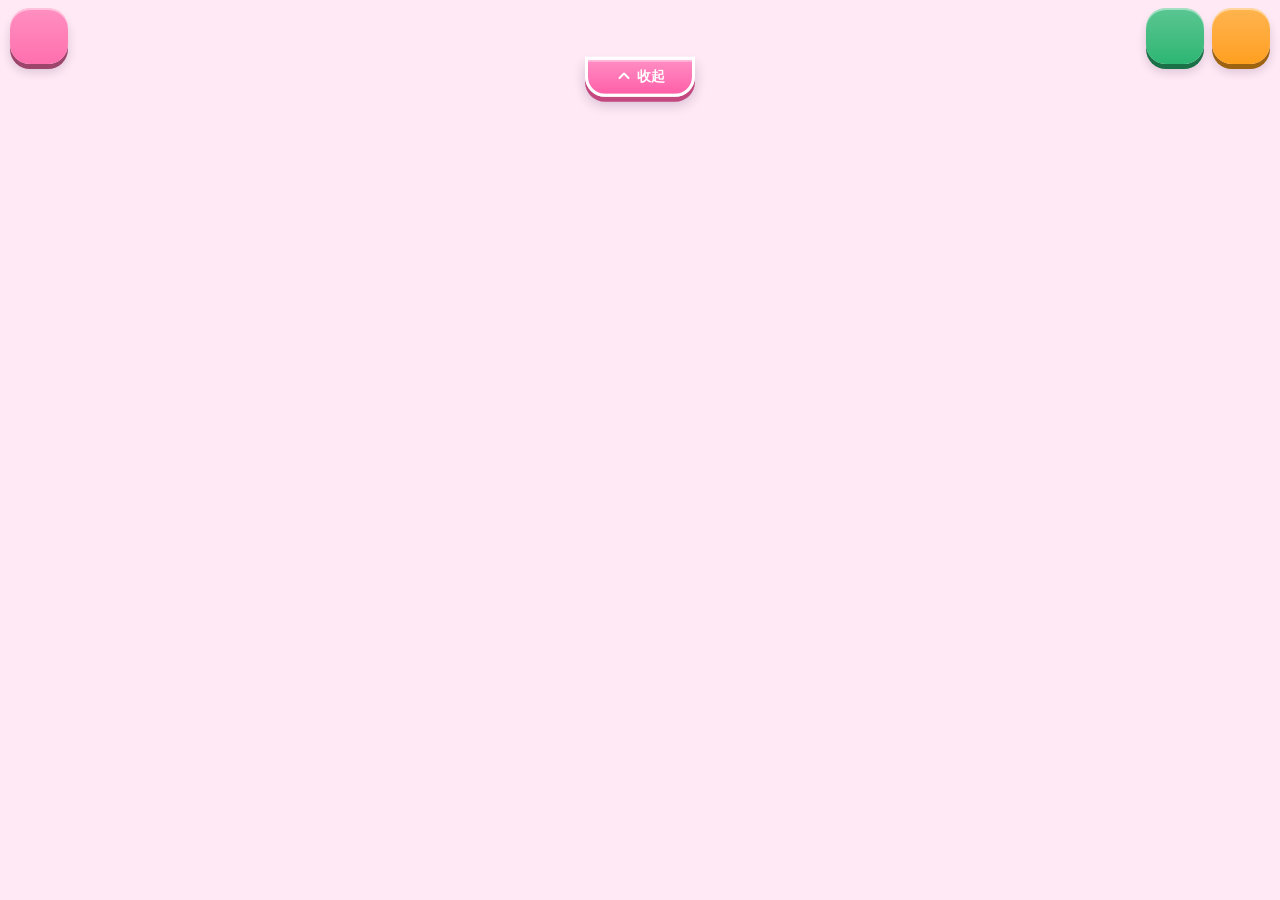
<file: src/head.html>
<!DOCTYPE html>
<html lang="zh-CN"><head>
<meta charset="utf-8">
<meta name="viewport" content="width=device-width,initial-scale=1,maximum-scale=1,user-scalable=no,viewport-fit=cover">
<meta name="apple-mobile-web-app-capable" content="yes">
<meta name="mobile-web-app-capable" content="yes">
<meta name="apple-mobile-web-app-status-bar-style" content="black-translucent">
<meta name="apple-mobile-web-app-title" content="游戏中心">
<meta name="application-name" content="游戏中心">
<meta name="format-detection" content="telephone=no">
<meta name="theme-color" content="#ffb3d9">
<link rel="icon" href="data:image/svg+xml,%3Csvg xmlns='http://www.w3.org/2000/svg' viewBox='0 0 100 100'%3E%3Crect width='100' height='100' rx='24' fill='%23ff6fae'/%3E%3Ctext x='50' y='70' font-size='60' text-anchor='middle'%3E%F0%9F%90%B0%3C/text%3E%3C/svg%3E">
<title>游戏中心</title>
<!-- 离线说明: 这是单文件应用, 没有外部依赖。若托管到网址并想"添加到主屏幕后完全离线", 需另加一个 sw.js (Service Worker) 缓存 index.html;
     单文件本身无法注册 Service Worker。本地打开(Documents 等 App)时无需 Service Worker。 -->
<style>
*{box-sizing:border-box;-webkit-tap-highlight-color:transparent;user-select:none;-webkit-user-select:none;touch-action:manipulation}
:root{--font:ui-rounded,"SF Pro Rounded","Hiragino Maru Gothic ProN","Arial Rounded MT Bold","Chalkboard SE","Marker Felt","PingFang SC","Microsoft YaHei",sans-serif;--ink:#3a2a5c}
html,body{margin:0;height:100%;overflow:hidden;overscroll-behavior:none;position:fixed;width:100%}
body{font-family:var(--font);color:var(--ink);background:#ffe9f4}
button,input{font-family:inherit}
#shell{position:absolute;inset:0;display:flex;flex-direction:column;padding:env(safe-area-inset-top) env(safe-area-inset-right) env(safe-area-inset-bottom) env(safe-area-inset-left)}
#view{flex:1;min-height:0;position:relative;overflow:hidden}
/* nav: candy buttons with icon + text */
#nav{display:flex;align-items:center;gap:8px;padding:8px 10px;flex:none;position:relative;z-index:16;overflow:visible}
.navfold{display:none;position:absolute;left:50%;bottom:0;transform:translate(-50%,62%);z-index:20;align-items:center;justify-content:center;gap:4px;
 min-width:110px;min-height:40px;padding:6px 16px 8px;border:3px solid #fff;border-radius:0 0 20px 20px;cursor:pointer;font-family:inherit;
 color:#fff;font-weight:900;font-size:14px;letter-spacing:.4px;line-height:1;
 background:linear-gradient(180deg,#ff8ec4 0%,#ff5fa8 100%);
 box-shadow:0 5px 0 #c44880,0 8px 12px rgba(60,30,90,.22),inset 0 2px 0 rgba(255,255,255,.4)}
.navfold svg{width:18px;height:18px;fill:none;stroke:currentColor;stroke-width:2.6;stroke-linecap:round;stroke-linejoin:round}
.navfold:active{transform:translate(-50%,70%) scale(.96);box-shadow:0 2px 0 #c44880}
body:not([data-route=home]) .navfold{display:inline-flex}
body.nav-hid #nav{height:0;min-height:0;padding:0!important;margin:0;border:0;overflow:visible}
body.nav-hid #nav>:not(.navfold){display:none}
body.nav-hid .navfold{top:0;bottom:auto;transform:translate(-50%,0);border-radius:0 0 20px 20px}
body.nav-hid .navfold:active{transform:translate(-50%,4px) scale(.96)}
body.nav-hid #toast{top:calc(env(safe-area-inset-top) + 88px)}
@media (prefers-reduced-motion:reduce){.navfold{transition:none}}
#nav .ttl{flex:1;min-width:0;font-weight:900;font-size:21px;text-align:center;white-space:nowrap;overflow:hidden;text-overflow:ellipsis;color:var(--ink);display:flex;align-items:center;justify-content:center;gap:8px}
#nav .ttl .tic{width:30px;height:30px;flex:none;display:inline-block;filter:drop-shadow(0 2px 0 rgba(0,0,0,.15))}
#nav .ttl .tic svg{width:100%;height:100%}
#navslot{display:flex;gap:8px}
.nb{--nc:#7b5cf0;flex:none;position:relative;border:0;cursor:pointer;min-width:58px;height:56px;padding:4px 10px 3px;border-radius:20px;color:#fff;font-family:inherit;display:inline-flex;flex-direction:column;align-items:center;justify-content:center;gap:1px;
 background:linear-gradient(180deg,color-mix(in srgb,var(--nc) 78%,#fff) 0%,var(--nc) 100%);box-shadow:0 5px 0 color-mix(in srgb,var(--nc) 62%,#000),0 8px 10px rgba(60,30,90,.18),inset 0 2px 0 rgba(255,255,255,.45);transition:transform .12s,box-shadow .12s,filter .12s}
.nb svg{width:25px;height:25px;fill:none;stroke:currentColor;stroke-width:2.2;stroke-linecap:round;stroke-linejoin:round}
.nb span{font-size:12px;font-weight:900;line-height:1;letter-spacing:.5px;text-shadow:0 1px 0 rgba(0,0,0,.2);white-space:nowrap}
.nb:active,.nb.press{transform:translateY(4px) scale(.95,.92);box-shadow:0 1px 0 color-mix(in srgb,var(--nc) 62%,#000),inset 0 2px 0 rgba(255,255,255,.3)}
.nb.on{filter:brightness(1.08) saturate(1.2);outline:3px solid #fff}
.nb:disabled{opacity:.45}
.nb.home{--nc:#ff6fae}.nb.snd{--nc:#2bb673}.nb.snd.off{--nc:#9aa3b2}.nb.set{--nc:#ff9f1c}
#navslot .nb{--nc:#4a8fe0}#navslot .nb:nth-child(2n){--nc:#8e5ce0}#navslot .nb:nth-child(3n){--nc:#18a9b8}
body[data-route=home] #nHome{visibility:hidden}
.btn{border:0;border-radius:18px;background:#fff;color:#2a9d55;font-size:18px;font-weight:800;min-height:50px;padding:0 16px;box-shadow:0 4px 0 rgba(60,30,90,.2);cursor:pointer;display:inline-flex;align-items:center;justify-content:center;gap:6px;text-decoration:none;line-height:1}
.btn:active{transform:translateY(3px);box-shadow:0 1px 0 rgba(60,30,90,.2)}
.btn.warn{color:#d33}.btn:disabled{opacity:.4}
.btn.sq{min-width:50px;padding:0;font-size:24px}
.btn.on{background:#ffb703;color:#fff}
.btn.big{font-size:26px;min-height:64px;background:#ff7a1f;color:#fff}
.btn.pri{background:#ff7a1f;color:#fff}
.row{display:flex;gap:8px;justify-content:center;padding:4px 0 8px}
.row .btn{flex:1;max-width:240px}
/* avatars */
.pls{display:flex;gap:8px;justify-content:center;align-items:center;min-height:58px;flex-wrap:wrap}
.pl{width:50px;height:58px;border-radius:16px;background:rgba(255,255,255,.55);display:flex;align-items:center;justify-content:center;transition:.2s;border:3px solid transparent;cursor:pointer}
.pl.on{background:#fff;border-color:#ffb703;transform:scale(1.15);box-shadow:0 4px 10px rgba(0,0,0,.25)}
.pl svg{width:34px;height:42px}
.pl.plane svg,.pl.disc svg{width:40px;height:40px}
.hs{width:17px;height:17px;vertical-align:-3px}.ht{width:24px;height:24px;vertical-align:-5px}
/* toast + modal */
#toast{position:fixed;left:50%;top:calc(env(safe-area-inset-top) + 96px);transform:translate(-50%,-24px) scale(.92);background:var(--ink);color:#fff;padding:12px 20px;border-radius:22px;font-size:19px;font-weight:800;opacity:0;pointer-events:none;transition:transform .32s cubic-bezier(.3,1.5,.5,1),opacity .25s;z-index:60;text-align:center;max-width:90vw;display:flex;align-items:center;gap:10px;box-shadow:0 8px 0 rgba(0,0,0,.18),0 12px 24px rgba(0,0,0,.25);border:3px solid #fff}
#toast.show{opacity:1;transform:translate(-50%,0) scale(1)}
#toast .ti{width:28px;height:28px;flex:none;border-radius:50%;background:#ffb703;color:#fff;display:inline-flex;align-items:center;justify-content:center}
#toast .ti svg{width:18px;height:18px;fill:none;stroke:currentColor;stroke-width:2.6;stroke-linecap:round;stroke-linejoin:round}
#toast .ti.warn{background:#ff5a4d}#toast .ti.check,#toast .ti.snd{background:#2bb673}#toast .ti.info{background:#4a8fe0}#toast .ti.star{background:#ff6fae}#toast .ti.mute{background:#9aa3b2}
#modal{position:fixed;inset:0;background:rgba(40,20,70,.55);display:none;align-items:center;justify-content:center;z-index:50;padding:12px}
#modal.show{display:flex}
@keyframes mfade{from{opacity:0}to{opacity:1}}
#box{background:#fff;border-radius:28px;padding:20px;width:min(94vw,460px);max-height:92vh;max-height:calc(100dvh - 24px);overflow:auto;text-align:center;-webkit-overflow-scrolling:touch;box-shadow:0 14px 0 rgba(60,30,90,.18),0 20px 40px rgba(0,0,0,.3);border:4px solid #fff}
#box.mpopin{animation:mpop .32s cubic-bezier(.3,1.4,.5,1)}
#modal.show.mfadein{animation:mfade .2s}
/* v30: sticky/deed backdrop — never fade from 0 (board flash under dim) */
#modal.show.mfadein.msoft{animation:mfadeSoft .18s ease-out}
@keyframes mfadeSoft{from{opacity:.9}to{opacity:1}}
/* v27: sticky buy/deed — no opacity-0 pop (avoids white flash over the board) */
#box.deedm.mpopin,#box.sticky.mpopin{animation:mpopSoft .28s cubic-bezier(.25,1.05,.4,1)}
@keyframes mpopSoft{from{transform:translateY(8px) scale(.98);opacity:.94}to{transform:none;opacity:1}}
@keyframes mpop{from{transform:translateY(24px) scale(.88);opacity:0}to{transform:none;opacity:1}}
#box h2{margin:0 0 6px;font-size:26px}#box p{margin:6px 0 14px;font-size:17px;color:#6a5a8a}
#box .row .btn{background:#f1ecff;color:#5a3ea0}
#box .row .btn.pri{background:#ff7a1f;color:#fff}
#box .row .btn.warn{color:#d33}
#box textarea{width:100%;height:90px;border-radius:12px;border:2px solid #ddd;padding:8px;font-size:13px;font-family:monospace;user-select:text;-webkit-user-select:text}
.dlgic{width:60px;height:60px;border-radius:50%;margin:-6px auto 8px;background:linear-gradient(#8fb8ff,#4a8fe0);color:#fff;display:flex;align-items:center;justify-content:center;box-shadow:0 5px 0 #2f66b8}
.dlgic.bad{background:linear-gradient(#ff9a8f,#ef5a4d);box-shadow:0 5px 0 #b73328}
.dlgic svg{width:32px;height:32px;fill:none;stroke:currentColor;stroke-width:2.2;stroke-linecap:round;stroke-linejoin:round}
.btn.sm{min-height:40px;padding:0 12px;font-size:15px;border-radius:14px;flex:none}
.coinf{position:fixed;left:0;top:0;width:28px;height:20px;pointer-events:none;z-index:80;filter:drop-shadow(0 2px 2px rgba(0,0,0,.3))}
.coinf svg{width:100%;height:100%;overflow:visible}
#xf{position:fixed;display:none;z-index:70;pointer-events:none;overflow:hidden;display:none;align-items:center;justify-content:center}
#xf .xi{position:absolute;left:50%;top:50%;width:min(36vmin,200px);height:min(36vmin,200px);transform:translate(-50%,-50%);filter:drop-shadow(0 6px 0 rgba(0,0,0,.18))}
#xf .xi svg{width:100%;height:100%}
.sv-r{animation:svr .34s cubic-bezier(.3,1,.4,1)}.sv-l{animation:svl .34s cubic-bezier(.3,1,.4,1)}.sv-f,.fadein{animation:mfade .35s}
@keyframes svr{from{transform:translateX(40px);opacity:0}to{transform:none;opacity:1}}
@keyframes svl{from{transform:translateX(-40px);opacity:0}to{transform:none;opacity:1}}
/* character select */
.selv{position:absolute;inset:0;z-index:30;background:linear-gradient(#bfe6ff,#fff0f8 55%,#fff4c9);overflow-y:auto;-webkit-overflow-scrolling:touch;padding:6px 14px 20px;display:flex;flex-direction:column;align-items:center}
.selv.out{animation:selout .26s ease-in forwards}
@keyframes selout{to{transform:translateX(-40px) scale(.96);opacity:0}}
.selh{text-align:center;margin:4px 0 8px}.selh h1{margin:0;font-size:clamp(28px,6vw,40px);font-weight:900;color:#ff4f9a;text-shadow:0 3px 0 #fff,0 5px 0 rgba(60,30,90,.15)}.selh p{margin:4px 0 0;font-size:16px;font-weight:800;color:#6a5a8a}
.selg{display:grid;grid-template-columns:repeat(2,minmax(0,1fr));gap:12px;width:min(100%,640px);margin:6px 0 12px}
.selg.k4{grid-template-columns:repeat(2,minmax(0,1fr))}
@media (min-width:640px){.selg{grid-template-columns:repeat(3,minmax(0,1fr))}.selg.k4{grid-template-columns:repeat(4,minmax(0,1fr))}}
@media (orientation:landscape) and (max-height:560px){.selg{grid-template-columns:repeat(6,minmax(0,1fr));gap:8px}.selg.k4{grid-template-columns:repeat(4,minmax(0,1fr))}.selv{padding-top:2px}.selh{margin:0 0 2px}.selh h1{font-size:26px}.selh p{display:none}.tkav{width:54px!important;height:54px!important}}
.selg.small{grid-template-columns:repeat(3,minmax(0,1fr));gap:8px}
.tkc{min-width:0;display:flex;flex-direction:column;gap:6px;align-items:stretch}
.tkb{position:relative;border:4px solid transparent;background:#fff;border-radius:24px;padding:10px 4px 8px;cursor:pointer;box-shadow:0 5px 0 rgba(60,30,90,.18);display:flex;flex-direction:column;align-items:center;gap:4px;font-family:inherit;color:var(--ink);transition:transform .15s}
.tkc.on .tkb{border-color:var(--tc);transform:translateY(-3px) scale(1.04);background:#fffbe9;box-shadow:0 8px 0 rgba(60,30,90,.2),0 0 0 4px #fff}
.tkc.pick .tkav{animation:tkhop .5s}
@keyframes tkhop{0%{transform:scale(.8)}50%{transform:scale(1.25) rotate(8deg)}100%{transform:none}}
.tkav{width:68px;height:68px}.tkav svg{width:100%;height:100%;overflow:visible;filter:drop-shadow(0 4px 0 rgba(0,0,0,.15))}
.tkn{font-weight:900;font-size:16px}
.tkbadge{position:absolute;top:-8px;right:-4px;width:30px;height:30px;border-radius:50%;background:var(--tc);color:#fff;font-weight:900;font-size:18px;display:flex;align-items:center;justify-content:center;border:3px solid #fff;box-shadow:0 3px 0 rgba(0,0,0,.2);animation:mpop .3s}
.nf{--nfc:#ff7ab8;position:relative;display:flex;align-items:center;gap:2px;min-height:48px;width:100%;box-sizing:border-box;padding:0 4px 0 4px;background:#fff7e6;border:2.5px solid #f3dfc0;border-radius:999px;box-shadow:inset 0 3px 6px rgba(120,70,20,.16);transition:border-color .2s,box-shadow .25s,background .2s,transform .25s cubic-bezier(.3,1.5,.5,1)}
.nf:focus-within{border-color:var(--nfc);background:#fff;transform:scale(1.03);box-shadow:inset 0 2px 4px rgba(120,70,20,.1),0 0 0 4px color-mix(in srgb,var(--nfc) 28%,transparent)}
.nf.has{background:#fffdf5;border-color:color-mix(in srgb,var(--nfc) 60%,#fff)}
.nfe,.nfx{flex:none;width:36px;height:44px;border:0;background:none;padding:0;display:flex;align-items:center;justify-content:center;color:#b08a60;font-weight:900;font-family:inherit;line-height:1;cursor:pointer;-webkit-tap-highlight-color:transparent;transition:color .2s,opacity .2s,transform .2s}
.nf:focus-within .nfe{color:var(--nfc);transform:rotate(-12deg)}
.nfx{opacity:0;pointer-events:none;transform:scale(.6);font-size:26px;color:#fff;background:#c9b49a;border-radius:50%;width:26px;height:26px;margin:0 3px;min-width:26px}
.nf.has .nfx{opacity:1;pointer-events:auto;transform:none}
.nfx:active{transform:scale(.85)}
.nfi{flex:1;min-width:0;width:0;height:44px;border:0;background:transparent;outline:0;font-size:16px;font-weight:800;color:#5a3a1a;text-align:left;padding:0 2px;font-family:inherit;user-select:text;-webkit-user-select:text;-webkit-appearance:none;appearance:none}
.nfi::placeholder{color:#c4ae92;font-weight:700}
.nfc{position:absolute;right:14px;bottom:-9px;font-size:11px;font-weight:900;color:#fff;background:var(--nfc);border-radius:9px;padding:1px 7px;opacity:0;transform:translateY(-4px);transition:opacity .2s,transform .2s;pointer-events:none}
.nf:focus-within .nfc{opacity:1;transform:none}.nfc.warn{background:#e0485e}
.nfp{flex:none;width:40px;height:40px;margin-left:2px}.nfpv,.nfpv svg{display:block;width:100%;height:100%;overflow:visible}
.nfhint{margin:10px 0;color:#a58;font-weight:800;font-size:14px}
#box .nf{margin:12px 0 14px}
.tkc .nf{margin-bottom:8px}.tkc .nfe{width:28px}.tkc .nfi{font-size:16px}
@media (prefers-reduced-motion:reduce){.nf,.nf *{transition:none!important}.nf:focus-within{transform:none}}
.self{position:sticky;bottom:0;padding:10px 0 4px;width:min(100%,420px);margin-top:auto}
.self .btn{width:100%;max-width:none}.self .btn small{font-size:14px;opacity:.85;margin-left:6px}
/* 飞行棋选角色时绑定飞机颜色（黄TL · 蓝TR · 红BL · 绿BR） */
.seatbar{display:flex;flex-wrap:wrap;align-items:center;justify-content:center;gap:8px;width:min(100%,640px);margin:0 0 10px;padding:8px 10px;background:#fff8;border:3px solid #fff;border-radius:18px;box-shadow:0 4px 0 rgba(60,30,90,.12)}
.seatbar-l{font-weight:900;font-size:14px;color:#5a3ea0;text-align:center}
.seatbar-l b{color:#e0485e}
.seatbar-r{display:flex;gap:8px;flex-wrap:wrap;justify-content:center}
.seatsw{min-width:58px;height:52px;padding:4px 8px;border-radius:16px;border:3px solid #fff;background:var(--sc,#ccc);color:#fff;font-weight:900;font-size:18px;font-family:inherit;line-height:1.05;cursor:pointer;box-shadow:0 4px 0 rgba(0,0,0,.18);text-shadow:0 1px 0 rgba(0,0,0,.25)}
.seatsw small{display:block;font-size:11px;font-weight:800;opacity:.92}
.seatsw.on{outline:3px solid #5a3ea0;outline-offset:2px;transform:scale(1.08)}
.seatsw.taken{opacity:.62;filter:grayscale(.15);cursor:pointer;box-shadow:0 2px 0 rgba(0,0,0,.12)}
.seatsw.taken:active{transform:scale(.96)}
.seatbar.need{box-shadow:0 0 0 3px #ffd23f,0 4px 0 rgba(60,30,90,.12);animation:seatneed 1s ease-in-out infinite}
@keyframes seatneed{50%{box-shadow:0 0 0 5px #ff9a40,0 4px 0 rgba(60,30,90,.12)}}
.tkseat{position:absolute;left:8px;bottom:6px;padding:2px 7px;border-radius:999px;background:#888;color:#fff;font-size:11px;font-weight:900;border:2px solid #fff;box-shadow:0 2px 0 rgba(0,0,0,.15)}
.tkseat.wait{background:#ff7a1f;animation:seatneed .9s ease-in-out infinite}
.tkc.focus .tkb{box-shadow:0 8px 0 rgba(60,30,90,.2),0 0 0 4px #fff,0 0 0 8px #ffd23f}
@media (orientation:landscape) and (max-height:560px){
 .selv.bindseat .selh p{display:block!important;font-size:13px;margin:0}
 .seatbar{margin:2px 0 6px;padding:6px 8px;gap:6px}
 .seatsw{min-width:48px;height:44px;font-size:15px}
 .tkseat{font-size:10px;left:4px;bottom:4px;padding:1px 5px}
}
.mplist{margin:8px 0}.mprow{display:flex;align-items:center;gap:10px;padding:6px;border-radius:16px;background:#f7f4ff;margin:6px 0}.mprow .pl{flex:none;transform:none}.mpn{flex:1;text-align:left;font-weight:900;font-size:18px}.mpn small{display:block;font-size:12px;color:#8a7aaa}
.sec{margin:12px 0;text-align:left}
.sec h3{margin:0 0 6px;font-size:18px;color:#5a3ea0}
.seg{display:flex;gap:6px;flex-wrap:wrap}
.seg .btn{flex:1;min-width:76px;min-height:52px;font-size:17px;background:#f1ecff;color:#5a3ea0;box-shadow:0 3px 0 rgba(60,30,90,.15)}
.seg .btn.on{background:#ff7a1f;color:#fff}
.tg{display:flex;align-items:center;justify-content:space-between;gap:8px;font-size:19px;font-weight:800;min-height:52px}
.tg .btn{min-width:84px}
.prow{display:flex;align-items:center;gap:8px;margin:6px 0}
.prow .pl{flex:none;opacity:.45}.prow .pl.on{opacity:1;transform:none}
.prow .nf{flex:1;min-width:0;width:auto}
/* ===== home ===== */
#home{position:absolute;inset:0;overflow-y:auto;overflow-x:hidden;-webkit-overflow-scrolling:touch;background:linear-gradient(#9fe3ff 0%,#d6f3ff 38%,#ffeaf5 70%,#fff4c9 100%)}
#bg{position:fixed;inset:0;pointer-events:none;overflow:hidden;z-index:0}
.cloud{position:absolute;left:-30%;width:150px;height:60px;opacity:.9;animation:drift linear infinite}
.cloud svg{width:100%;height:100%}
@keyframes drift{to{transform:translateX(160vw)}}
.star{position:absolute;width:26px;height:26px;animation:twinkle 2.4s ease-in-out infinite}
@keyframes twinkle{0%,100%{transform:scale(.6) rotate(0);opacity:.5}50%{transform:scale(1.15) rotate(25deg);opacity:1}}
.balloon{position:absolute;bottom:-120px;width:44px;height:70px;animation:rise linear infinite}
.balloon svg{width:100%;height:100%;animation:sway 3s ease-in-out infinite alternate}
@keyframes rise{to{transform:translateY(-130vh)}}
@keyframes sway{from{transform:rotate(-8deg)}to{transform:rotate(8deg)}}
.hub{position:relative;z-index:1;max-width:1100px;margin:0 auto;padding:6px 16px 28px}
.hero{display:flex;align-items:center;justify-content:center;gap:14px;margin-bottom:10px}
#mascot{width:clamp(96px,22vw,170px);flex:none;cursor:pointer;overflow:visible}
#mascot.hop{animation:hop .6s}
@keyframes hop{0%,100%{transform:none}40%{transform:translateY(-22px) scale(1.05,.95)}}
.ear{transform-origin:50% 100%;transform-box:fill-box;animation:ear 3s ease-in-out infinite}
.ear.r{animation-delay:.5s}
@keyframes ear{0%,86%,100%{transform:rotate(0)}90%{transform:rotate(-9deg)}95%{transform:rotate(7deg)}}
.lid{transform-origin:50% 50%;transform-box:fill-box;transform:scaleY(0);animation:blink 4s infinite}
@keyframes blink{0%,92%,100%{transform:scaleY(0)}95%{transform:scaleY(1)}}
.arm{transform-origin:20% 90%;transform-box:fill-box;animation:wave 1.4s ease-in-out infinite}
@keyframes wave{0%,100%{transform:rotate(-14deg)}50%{transform:rotate(26deg)}}
.bubble{position:relative;background:#fff;border-radius:22px;padding:6px 14px;font-weight:900;font-size:20px;box-shadow:0 4px 0 rgba(60,30,90,.15);opacity:0;transform:scale(.6);transition:.25s;white-space:nowrap}
.bubble.show{opacity:1;transform:none}
.hero h1{margin:0;font-size:clamp(40px,9vw,76px);font-weight:900;line-height:1.1;letter-spacing:2px;white-space:nowrap}
.hero h1 span{display:inline-block;animation:letter 2.2s ease-in-out infinite;text-shadow:0 4px 0 #fff,0 7px 0 rgba(60,30,90,.18)}
@keyframes letter{0%,100%{transform:translateY(0) rotate(-3deg)}50%{transform:translateY(-8px) rotate(3deg)}}
.tiles{display:grid;grid-template-columns:1fr;gap:18px}
.tile{position:relative;border:0;border-radius:34px;background:var(--c);color:#fff;font-family:inherit;cursor:pointer;min-height:104px;padding:12px 16px;display:flex;align-items:center;gap:14px;text-align:left;box-shadow:0 8px 0 rgba(60,30,90,.22),inset 0 -8px 0 rgba(0,0,0,.08),inset 0 6px 0 rgba(255,255,255,.28);animation:tbounce 2.8s ease-in-out infinite;animation-delay:var(--d,0s)}
.tile:active{animation:none;transform:translateY(6px) scale(.97);box-shadow:0 2px 0 rgba(60,30,90,.22)}
.tile.popped{animation:pop .3s ease-out}
@keyframes pop{0%{transform:scale(1)}40%{transform:scale(1.12) rotate(-2deg)}100%{transform:scale(1)}}
@keyframes tbounce{0%,100%{transform:translateY(0)}50%{transform:translateY(-7px)}}
.tile .ic{flex:none;width:84px;height:84px;filter:drop-shadow(0 5px 0 rgba(0,0,0,.15));animation:wob 2.6s ease-in-out infinite;animation-delay:var(--d,0s)}
.tile:nth-child(3n+2) .ic{animation-name:floaty}
.tile:nth-child(3n+3) .ic{animation-name:spin}
.ic svg{width:100%;height:100%;display:block;overflow:visible}
@keyframes wob{0%,100%{transform:rotate(-7deg)}50%{transform:rotate(7deg)}}
@keyframes floaty{0%,100%{transform:translateY(0) rotate(-3deg)}50%{transform:translateY(-8px) rotate(3deg)}}
@keyframes spin{0%,100%{transform:scale(1) rotate(-4deg)}50%{transform:scale(1.1) rotate(4deg)}}
.tile .nm{font-size:clamp(28px,5vw,38px);font-weight:900;line-height:1.15;text-shadow:0 3px 0 rgba(0,0,0,.18)}
.tile .ds{font-size:clamp(16px,2.6vw,20px);font-weight:800;opacity:.92;margin-top:2px}
.tile.soon{background:#c9bfe0;animation:none;cursor:default}
.tile.soon .ic{animation:sway2 4s ease-in-out infinite;filter:grayscale(.35) drop-shadow(0 5px 0 rgba(0,0,0,.12))}
@keyframes sway2{0%,100%{transform:rotate(-4deg) translateY(0)}50%{transform:rotate(4deg) translateY(3px)}}
.tile .rb{position:absolute;top:10px;right:12px;background:#fff;color:#8a6cc2;border-radius:16px;padding:4px 12px;font-size:16px;font-weight:900;animation:pulse 1.6s ease-in-out infinite}
@keyframes pulse{0%,100%{transform:scale(1)}50%{transform:scale(1.1)}}
.tile .zz{position:absolute;right:24px;bottom:50%;font-size:26px;font-weight:900;color:#fff;opacity:0;animation:zz 3s ease-in infinite}
.tile .zz.b{animation-delay:1.1s;font-size:20px;right:50px}
@keyframes zz{0%{transform:translate(0,20px) scale(.5);opacity:0}30%{opacity:1}100%{transform:translate(14px,-32px) scale(1.2);opacity:0}}
.tile.shk{animation:shk .5s}
@keyframes shk{0%,100%{transform:none}20%{transform:translateX(-9px) rotate(-2deg)}40%{transform:translateX(9px) rotate(2deg)}60%{transform:translateX(-6px)}80%{transform:translateX(6px)}}
@media (min-width:520px){.tiles{grid-template-columns:repeat(2,minmax(0,1fr));gap:22px}.tile{flex-direction:column;justify-content:center;text-align:center;min-height:210px;padding:20px 14px}.tile .ic{width:clamp(96px,16vw,132px);height:clamp(96px,16vw,132px)}}
@media (min-width:900px){.tiles{grid-template-columns:repeat(3,minmax(0,1fr))}}
@media (max-height:500px) and (orientation:landscape){.hero{margin-bottom:2px}#mascot{width:78px}.hero h1{font-size:40px}.tile{flex-direction:row;min-height:104px;text-align:left;padding:10px 14px}.tile .ic{width:76px;height:76px}.tiles{gap:14px}.bubble{display:none}}
@media (orientation:landscape) and (min-width:900px) and (min-height:501px) and (max-height:900px){#mascot{width:clamp(80px,13vh,120px)}.hero{margin-bottom:4px}.hero h1{font-size:clamp(44px,8vh,64px)}.tiles{grid-template-columns:repeat(3,minmax(0,1fr));gap:16px}.tile{min-height:min(190px,calc((100dvh - 230px)/2))}.tile .ic{width:min(110px,11vh);height:min(110px,11vh)}}
@media (prefers-reduced-motion:reduce){.tile,.tile .ic,.hero h1 span,.cloud,.balloon,.balloon svg,.star,.ear,.arm,.tile .rb,.tile .zz{animation:none!important}.lid{animation:none!important}.tile .zz{display:none}}
/* ===== shared game frame ===== */
.gm{position:absolute;inset:0;display:flex;flex-direction:column;padding:0 10px 6px;gap:8px;min-height:0}
.gm-cards{background:linear-gradient(#bfe6ff,#e8f7ff 40%,#7fcf6a 40.1%,#3f9b3a)}
.gm-dice{background:linear-gradient(#ffe2a8,#fff1d6 45%,#ffc4de)}
.gm-flight{background:linear-gradient(#7fd1ff,#cdeeff 55%,#fff6d5)}
.turn{font-size:20px;font-weight:900;text-align:center;min-height:26px}
.lbl{text-align:center;font-size:clamp(34px,9vw,58px);font-weight:900;color:#c0391b;text-shadow:0 2px 0 #fff;min-height:1.2em;line-height:1.2}
.stage{flex:1;min-height:0;display:flex;align-items:center;justify-content:center}
.cntbox{align-self:center;background:#fff;border-radius:18px;padding:5px 16px;font-weight:900;font-size:18px;text-align:center;line-height:1.2;box-shadow:0 4px 0 rgba(60,30,90,.2)}
.cntbox small{display:block;font-size:12px;color:#8a7aaa;font-weight:700}
/* cards */
.gm-cards .stage{perspective:1200px}
#card{height:100%;max-height:560px;aspect-ratio:3/4;max-width:100%;position:relative;cursor:pointer;transform-style:preserve-3d;transition:transform .55s cubic-bezier(.3,1.3,.5,1)}
#card.back{transform:rotateY(180deg)}
.face{position:absolute;inset:0;border-radius:6%/5%;backface-visibility:hidden;-webkit-backface-visibility:hidden;overflow:hidden;box-shadow:0 8px 20px rgba(0,0,0,.35);border:5px solid #fff;background:#fff}
.face.bk{transform:rotateY(180deg);background:repeating-linear-gradient(45deg,#ff9a3c 0 14px,#ffb25e 14px 28px);display:flex;flex-direction:column;align-items:center;justify-content:center;color:#fff;text-align:center}
.bk .t{font-size:clamp(34px,9vw,56px);font-weight:900;text-shadow:0 3px 0 rgba(0,0,0,.25)}
.bk .s{font-size:clamp(16px,4vw,24px);margin-top:10px;font-weight:700}
.bk svg{width:40%}
.face.fr svg.art{width:100%;height:100%;display:block}
#card.shake{animation:sh .6s}
@keyframes sh{0%,100%{rotate:0deg}25%{rotate:-4deg}75%{rotate:4deg}}
#hist{display:flex;gap:6px;overflow:hidden;min-height:62px;align-items:center;justify-content:flex-start;flex-direction:row-reverse;direction:ltr}
#hist .h{flex:none;width:44px;height:58px;border-radius:7px;border:2px solid #fff;overflow:hidden;background:#fff;box-shadow:0 2px 4px rgba(0,0,0,.3);opacity:.9}
#hist .h svg{width:100%;height:100%;display:block}
#hist .h:first-child{opacity:1;outline:3px solid #ffb703}
/* dice */
#dstage{cursor:pointer;gap:var(--gap,16px);flex-wrap:nowrap;position:relative}
.die{width:var(--ds,120px);height:var(--ds,120px);flex:none;filter:drop-shadow(0 8px 6px rgba(0,0,0,.35))}
.die svg{width:100%;height:100%;display:block}
.die.roll{animation:tumble .42s linear infinite}
@keyframes tumble{0%{transform:translateY(0) rotate(0)}25%{transform:translateY(-14%) rotate(95deg) scale(1.06)}50%{transform:translateY(0) rotate(190deg)}75%{transform:translateY(-10%) rotate(275deg) scale(1.04)}100%{transform:translateY(0) rotate(360deg)}}
.die.land{animation:land .35s ease-out}
@keyframes land{0%{transform:scale(1.2) rotate(-8deg)}60%{transform:scale(.95) rotate(3deg)}100%{transform:none}}
.dhist{display:flex;gap:6px;overflow:hidden;min-height:58px;align-items:center;flex-direction:row-reverse;justify-content:flex-end;direction:ltr}
.dhist .h{flex:none;min-width:48px;height:54px;padding:0 8px;border-radius:12px;border:2px solid #fff;background:#fff;box-shadow:0 2px 4px rgba(0,0,0,.3);opacity:.9;text-align:center;font-weight:900;font-size:22px;line-height:1.05;display:flex;flex-direction:column;align-items:center;justify-content:center;color:#c0391b;border-bottom:5px solid var(--hc,#fff)}
.dhist .h small{font-size:11px;color:#789;font-weight:700;white-space:nowrap}
.dhist .h:first-child{opacity:1;outline:3px solid #ffb703}
.cnt{display:flex;gap:6px;align-items:center;justify-content:center}
/* flight */
.fturn{display:flex;align-items:center;justify-content:center;gap:12px;min-height:84px}
.bigav{width:84px;height:84px;border-radius:50%;background:#fff;border:6px solid var(--pc,#e8423a);display:flex;align-items:center;justify-content:center;box-shadow:0 5px 0 rgba(60,30,90,.2);flex:none;animation:bob 1.8s ease-in-out infinite}
.bigav svg{width:52px;height:52px}
@keyframes bob{0%,100%{transform:translateY(0)}50%{transform:translateY(-5px)}}
.fturn .who{font-size:clamp(26px,7vw,40px);font-weight:900;line-height:1.1;text-shadow:0 2px 0 #fff}
.fturn .again{display:inline-block;background:#ff7a1f;color:#fff;border-radius:14px;padding:2px 10px;font-size:18px;font-weight:900;margin-top:4px;animation:pulse 1s ease-in-out infinite}
.hint{background:#fff;border-radius:20px;padding:10px 14px;text-align:center;font-weight:900;font-size:clamp(19px,5vw,26px);min-height:3.1em;display:flex;flex-direction:column;align-items:center;justify-content:center;box-shadow:0 4px 0 rgba(60,30,90,.18);line-height:1.25}
.hint small{font-size:15px;color:#8a7aaa;font-weight:800}
.hint.good{background:#d8f8d8;color:#157a2c}
.hint.warn{background:#ff4d4d;color:#fff;animation:shk .5s,pulse 1s .5s ease-in-out infinite;border:4px solid #fff;box-shadow:0 0 0 4px #ff4d4d}
.hint.again{background:#fff0c2;color:#b35a00}
.chips{display:flex;gap:6px;justify-content:center;flex-wrap:wrap}
.chip{background:rgba(255,255,255,.8);border-radius:14px;padding:4px 10px;font-size:14px;font-weight:800;color:#5a3ea0;cursor:pointer;border:0;min-height:34px}
.cr{display:flex;align-items:center;gap:6px;margin:8px 0;padding:8px;border-radius:16px;background:#f7f4ff}
.cr .pl{flex:none;opacity:1;transform:none;background:#fff;cursor:default}
.cr .nmx{font-weight:900;font-size:18px;width:64px;text-align:left;overflow:hidden;text-overflow:ellipsis;white-space:nowrap}
.cc{flex:1;text-align:center}
.cc small{display:block;font-size:12px;font-weight:800;color:#8a7aaa}
.cc .n{display:flex;align-items:center;justify-content:center;gap:4px;font-size:24px;font-weight:900}
.cc .btn{min-width:40px;min-height:44px;padding:0;font-size:22px;border-radius:14px}
@media (orientation:landscape) and (max-height:560px){
 .gm-cards,.gm-dice,.gm-flight{display:grid;gap:6px 14px;padding-bottom:4px}
 .gm-cards{grid-template-columns:1fr 1.1fr 1fr;grid-template-rows:1fr auto}
 .gm-cards .cl{grid-column:1;grid-row:1;display:flex;flex-direction:column;justify-content:center;gap:8px}
 .gm-cards .stage{grid-column:2;grid-row:1}
 .gm-cards .cr2{grid-column:3;grid-row:1;display:flex;flex-direction:column;justify-content:center}
 .gm-cards .turn,.gm-cards .lbl{display:none}
 .gm-cards #hist{flex-wrap:wrap-reverse;flex-direction:row;align-content:center}
 .gm-cards .row{grid-column:1/4}
 .gm-dice{grid-template-columns:1fr 1.6fr 1fr;grid-template-rows:1fr auto}
 .gm-dice .cl{grid-column:1;grid-row:1;display:flex;flex-direction:column;justify-content:center;gap:8px}
 .gm-dice .stage{grid-column:2;grid-row:1}
 .gm-dice .cr2{grid-column:3;grid-row:1;display:flex;flex-direction:column;justify-content:center}
 .gm-dice .turn{display:none}.gm-dice .dhist{flex-wrap:wrap-reverse;flex-direction:row;align-content:center}
 .gm-dice .lbl{font-size:44px}
 .gm-dice .row,.gm-flight .row{grid-column:1/4}
 .gm-flight{grid-template-columns:1fr 1.2fr 1fr;grid-template-rows:1fr auto}
 .gm-flight .cl{grid-column:1;grid-row:1;display:flex;flex-direction:column;justify-content:center;gap:8px}
 .gm-flight .stage{grid-column:2;grid-row:1}
 .gm-flight .cr2{grid-column:3;grid-row:1;display:flex;flex-direction:column;justify-content:center;gap:6px}
 .bigav{width:64px;height:64px}.bigav svg{width:38px;height:38px}
 .hint{min-height:0;font-size:18px}
 .cl .pls{display:none}
}
@media (orientation:landscape) and (min-height:561px){.cl,.cr2{display:contents}}
@media (max-width:560px){#nav .ttl{display:none}#nav{gap:6px;padding:6px 8px}#navslot{gap:6px;flex:1;justify-content:flex-start}.nb{min-width:52px;padding:4px 6px 3px}}
@media (max-height:500px) and (orientation:landscape){#nav{padding:4px 8px}.nb{height:46px;min-width:50px}.nb svg{width:20px;height:20px}.nb span{font-size:11px}}
/* v16 select catchphrase */
.tkc{position:relative}
.tkc.talk .tkav{animation:talkb .5s cubic-bezier(.3,1.6,.5,1)}
.tkc.talk .tkb{box-shadow:0 8px 0 rgba(60,30,90,.2),0 0 0 4px #fff,0 0 22px 6px color-mix(in srgb,var(--tc) 60%,transparent)}
@keyframes talkb{0%{transform:scale(1)}40%{transform:scale(1.22) rotate(-6deg)}70%{transform:scale(.95) rotate(3deg)}100%{transform:none}}
.selbub{position:absolute;left:50%;bottom:calc(100% - 6px);transform:translateX(-50%);z-index:20;background:#fff;color:#3a2a5a;border:3px solid var(--tc);border-radius:16px;padding:6px 10px;font-weight:900;font-size:15px;line-height:1.3;width:max-content;max-width:min(240px,80vw);text-align:center;box-shadow:0 4px 0 rgba(0,0,0,.18);pointer-events:none;animation:selbin .4s cubic-bezier(.3,1.7,.5,1) both}
.selbub::after{content:'';position:absolute;left:50%;top:100%;transform:translateX(-50%);border:8px solid transparent;border-top-color:var(--tc)}
.selbub.out{opacity:0;transition:opacity .25s}
@keyframes selbin{from{transform:translateX(-50%) scale(.4);opacity:0}to{transform:translateX(-50%) scale(1);opacity:1}}
@media (prefers-reduced-motion:reduce){.tkc.talk .tkav,.selbub{animation:none!important}}
@media (prefers-reduced-motion:reduce){.die.roll,.bigav,.fturn .again,.hint.warn,.bubble{animation:none!important}.tile.shk{animation:none}#card{transition:none}#box,#modal.show,.sv-r,.sv-l,.sv-f,.fadein,.selv,.tkc.pick .tkav,.tkbadge{animation:none!important}#toast{transition:opacity .2s}}
</style></head><body>
<div id="shell">
 <div id="nav">
  <button class="nb home" id="nHome" aria-label="回首页"></button>
  <div class="ttl" id="nTitle"></div>
  <div id="navslot"></div>
  <button class="nb snd" id="nSnd" aria-label="声音"></button>
  <button class="nb set" id="nSet" aria-label="设置与进度"></button>
  <button type="button" class="navfold" id="navFold" aria-controls="nav" aria-expanded="true" aria-label="收起顶栏"><svg viewBox="0 0 24 24" aria-hidden="true"><path d="M6 15l6-6 6 6"/></svg><span>收起</span></button>
 </div>
 <div id="view"></div>
</div>
<div id="toast"></div>
<div id="xf"></div>
<div id="modal"><div id="box"></div></div>
<svg width="0" height="0" style="position:absolute"><defs>
__DEFS__
</defs></svg>
</file>
